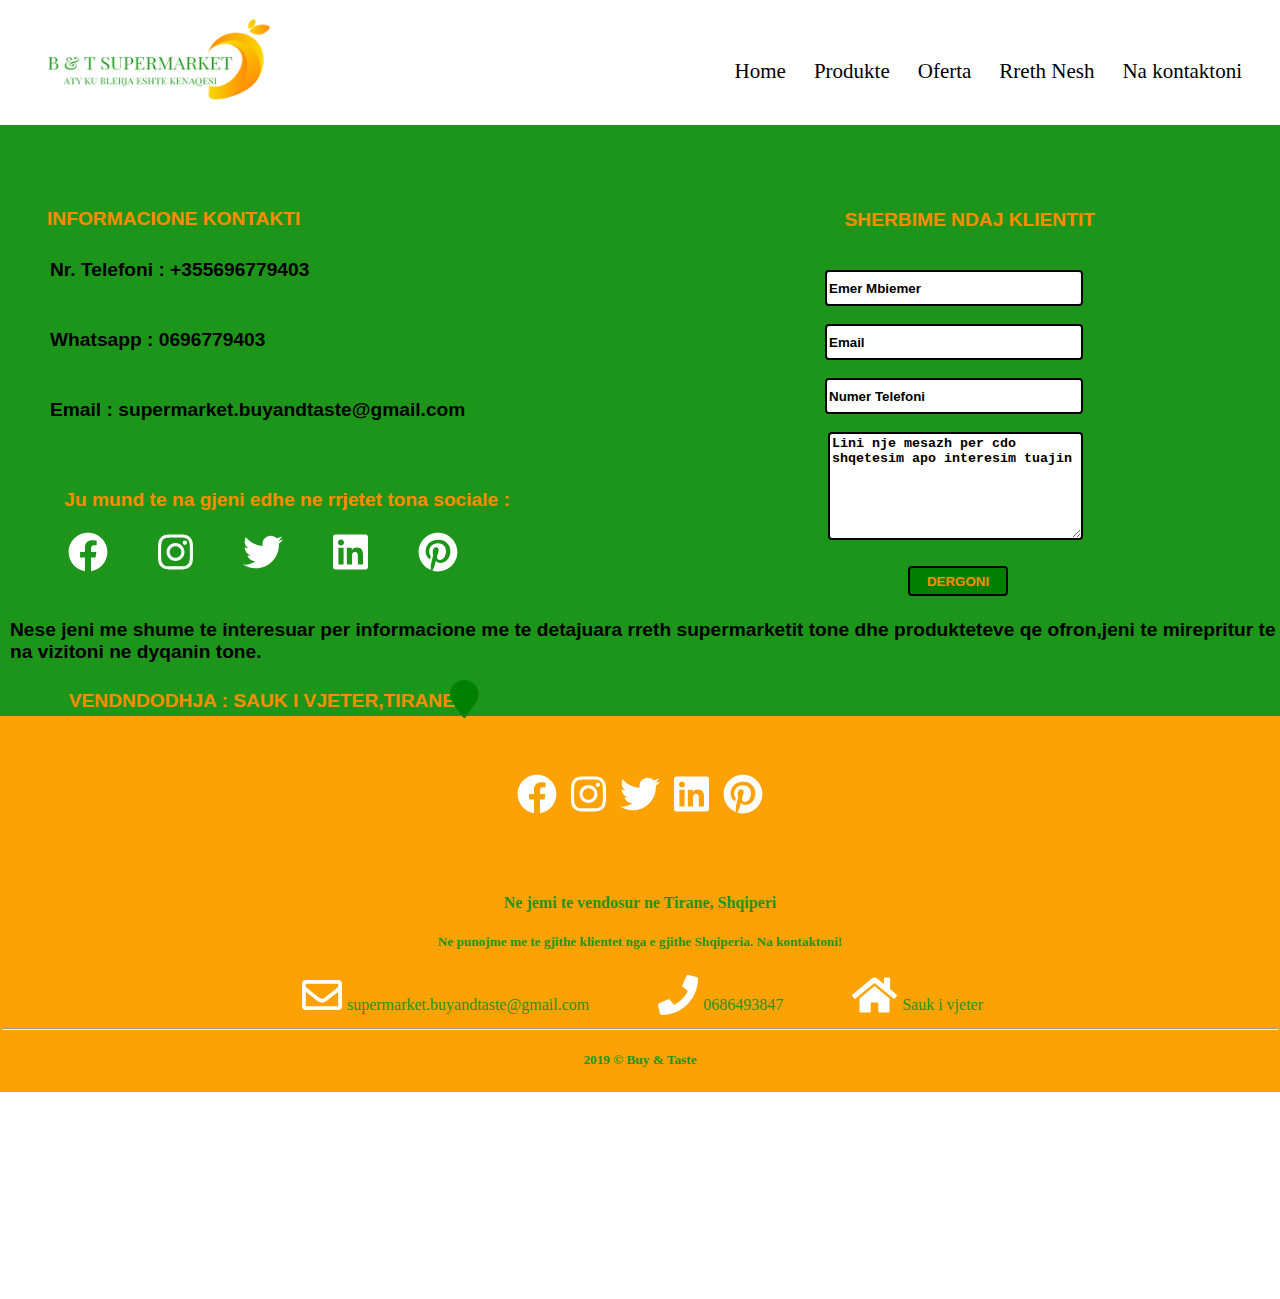
<file: KONTAKTET DHE RRETH WEB PAGE/KONTAKTET .html>
<!DOCTYPE html>
<html>
    
    <head>
        <meta charset="utf-8">
        <meta http-equiv="X-UA-Compatible" content="IE=edge">
        <link href="Logo%20e%20Buy%20&%20Taste.png" rel="shortcut icon"/>
    <link rel="stylesheet" href="https://cdnjs.cloudflare.com/ajax/libs/font-awesome/4.7.0/css/font-awesome.min.css">
        <title>Kontaktet</title>
        <link rel="stylesheet" href="KONTAKTET.css">
          <nav id="navbar" style="z-index: 99;">
      <a href=""> <img class="img" src="Logo%20e%20Buy%20&%20Taste.png" width="280px" height="100px;"></a>
      <div class="navbar1" style="display: inline-block; z-index: 99;">
          <a class="seksionet_navbar link" href="/index.html">Home</a>
          <a class="seksionet_navbar link" href="/index.html#produkte">Produkte</a>
          <a class="seksionet_navbar link" href="#oferta">Oferta</a>
          <a class="seksionet_navbar link" href="/KONTAKTET%20DHE%20RRETH%20WEB%20PAGE/RRETHNESH.html">Rreth Nesh</a>
          <a class="seksionet_navbar na link" href="/KONTAKTET%20DHE%20RRETH%20WEB%20PAGE/KONTAKTET%20.html">Na kontaktoni</a>
     
      </div>
    </nav>
       
  <div id="qa" style="padding-top: 1px; color: white;">.</div>
        <br>
    </head>
    <body>
       <div id="kontakte">
        <img src='vendi.png' id="Sfoto" >
        <img src="pintShow.PNG" id="PintShow">
        <img src="fbShow.PNG" id="facebookShow">
        <img src="InShow.PNG" id="LinkedInShow">
        <img src="twitterShow.PNG" id="twittShow">
        <img src="instagramSHOW.PNG" id="instagramShow">
        <p class="info"><br><br>INFORMACIONE KONTAKTI</p>
        <p class="info2">Ju mund te na gjeni edhe ne rrjetet tona sociale : </p>
        <p id="info3" class="info3">SHERBIME NDAJ KLIENTIT </p>
        <p class="nr">Nr. Telefoni : +355696779403</p>
        <p class="whatsapp">Whatsapp : 0696779403</p>
        <p class="email">Email : supermarket.buyandtaste@gmail.com</p>
        <form  id="formId"  method="post" name="sherbim" onsubmit="send()" enctype="text/plain">
        <input class="forms" type="text" name="Emer Mbiemer" placeholder="Emer Mbiemer" autocomplete="off">
        <br>
        <br>
        <br>
        <input class="forms" type="text" name="Email" placeholder="Email" autocomplete="off">
        <br>
        <br>
        <br>
        <input class="forms" type="text" name="Numer Telefoni" placeholder="Numer Telefoni" autocomplete="off">
        <br>
        <br>
        <br>
        <textarea cols="20" class="forms1" rows="10" name="Mesazhi" placeholder="Lini nje mesazh per cdo shqetesim apo interesim tuajin" autocomplete="off"></textarea>
        <br>
        <br>
        <br>
        <input type="submit" class="forms2"  value="DERGONI">
            </form>
           <p class="fjali" >Nese jeni me shume te interesuar per informacione me te detajuara rreth supermarketit tone dhe produkteteve qe ofron,jeni te mirepritur te na vizitoni ne dyqanin tone.</p>
        <p id="after">Faleminderit per interesimin tuaj.Do t`ju pergjigjemi se shpejti.</p>
           <div class="icon p-0.5" >
           
            <a href="https://www.facebook.com/buyandtaste.supermarket.3" title="Faqja zyrtare ne Facebook" class="socialmedia lord mr-3px"  onmouseover="shfaqFb()" onmouseout="fshehFb()"><i class="fab fa-facebook"></i></a>
            
            <a href="https://www.instagram.com/buytaste2020/" title="Faqja zyrtare ne instagram"  class="mr-3px lord socialmedia" onmouseover="instaShfaq()" onmouseout="instaFsheh()"><i class="fab fa-instagram"></i></a>
            
            <a href="https://twitter.com/TasteBuy" title="Faqja zyrtare ne Twitter" class="socialmedia lord mr-3px " onmouseover="twittShfaq()" onmouseout="twittFsheh()"><i class=" fab fa-twitter"></i></a>
            
            <a href="https://www.linkedin.com/in/buy-and-taste-supermarket-3a9207194/" title="Faqja zyrtare ne Linkedin" class="socialmedia mr-3px lord" onmouseover="InShfaq()" onmouseout="InFsheh()"><i class="fab fa-linkedin "></i></a>
            
            <a href="https://www.pinterest.com/btsupermarket/" title="Faqja zyrtare ne Pinterest" class="socialmedia lord mr-3px" onmouseover="PintShfaq()" onmouseout="PintFsheh()"><i class="fab fa-pinterest "></i></a>
         </div>
<a  href = "https://www.google.com/maps/place/Shkolla+%22Hermann+Gmeiner%22/@41.3061058,19.8344522,15z/data=!4m5!3m4!1s0x0:0x9bc3182a8914bece!8m2!3d41.3061058!4d19.8344522" class = "vendi" target="_blank" onmouseover="shfaq()" onmouseout="fsheh()" >VENDNDODHJA : SAUK I VJETER,TIRANE</a>
 <a target="_blank" href= "https://www.google.com/maps/place/Shkolla+%22Hermann+Gmeiner%22/@41.3061058,19.8344522,15z/data=!4m5!3m4!1s0x0:0x9bc3182a8914bece!8m2!3d41.3061058!4d19.8344522"><i class="fa fa-map-marker" id="l_icon" onmouseover="shfaq2()" onmouseout="fsheh2()"></i></a>
        </div>
       <div class="footer">
   <div class="container-fluid into p-0.5">
       <br>
       <br>
       <br>
       <div class="icon p-0.5">
           
            <a href="https://www.facebook.com/buyandtaste.supermarket.3" title="Faqja zyrtare ne Facebook" class="social-media lord mr-3px "><i class="fab fa-facebook"></i></a>
            
            <a href="https://www.instagram.com/buytaste2020/" title="Faqja zyrtare ne instagram"  class="mr-3px lord social-media"><i class="fab fa-instagram"></i></a>
            
            <a href="https://twitter.com/TasteBuy" title="Faqja zyrtare ne Twitter" class="social-media lord mr-3px "><i class=" fab fa-twitter"></i></a>
            
            <a href="https://www.linkedin.com/in/buy-and-taste-supermarket-3a9207194/" title="Faqja zyrtare ne Linkedin" class="social-media mr-3px lord"><i class="fab fa-linkedin "></i></a>
            
            <a href="https://www.pinterest.com/btsupermarket/" title="Faqja zyrtare ne Pinterest" class="social-media lord mr-3px"><i class="fab fa-pinterest "></i></a>
            
         </div>
         </div>
        <br>
        <br>
        <br>
        <h4 class="secondary-color">Ne jemi te vendosur ne Tirane, Shqiperi</h4>
        <h5 class="secondary-color">Ne punojme me te gjithe klientet nga e gjithe Shqiperia. Na kontaktoni! </h5>
        <div class="icon p-0.5">
           
            <a href="https://mail.google.com/mail/u/0/?tab=rm&ogbl#inbox?compose=DmwnWrRlRHxTFwztpSvWltSRQZznQSdQLgKTbKWmmwcxvwFQJbPDKvMldxWwGvxZTDFvDsWqlzJb" title="Na kontaktoni ne Gmail" class="lord mr-3px social-media"><i class="far fa-envelope"></i></a><span class="secondary-color">supermarket.buyandtaste@gmail.com</span>&nbsp; &nbsp; &nbsp; &nbsp; &nbsp; &nbsp; &nbsp; &nbsp; 
            
            <a href="tel:0686493847" title="Numri i telefonit"  class="mr-3px lord social-media"><i class="fa fa-phone"></i></a><span class="secondary-color">0686493847</span>&nbsp; &nbsp; &nbsp; &nbsp; &nbsp; &nbsp; &nbsp; &nbsp; 
            
            <a href="https://www.google.com/maps/search/sauk+i+vjeter/@41.3389475,19.7956444,12z/data=!3m1!4b1" title="Vendodhja"  class="mr-3px lord social-media"><i class="fas fa-home"></i></a><span class="secondary-color">Sauk i vjeter</span>
            <hr style="secondary-color">
            
         </div>
         <h5 class="secondary-color p-0.5 "><b>2019 &copy; Buy & Taste</b></h5>
    </div> 
        <script src="KONTAKTET%20.js"></script>
        <script src="jquery-3.4.1.min.js"></script>
<script src="script.js"></script>
<script src="all.js"></script>
      
    </body>
</html>
</file>
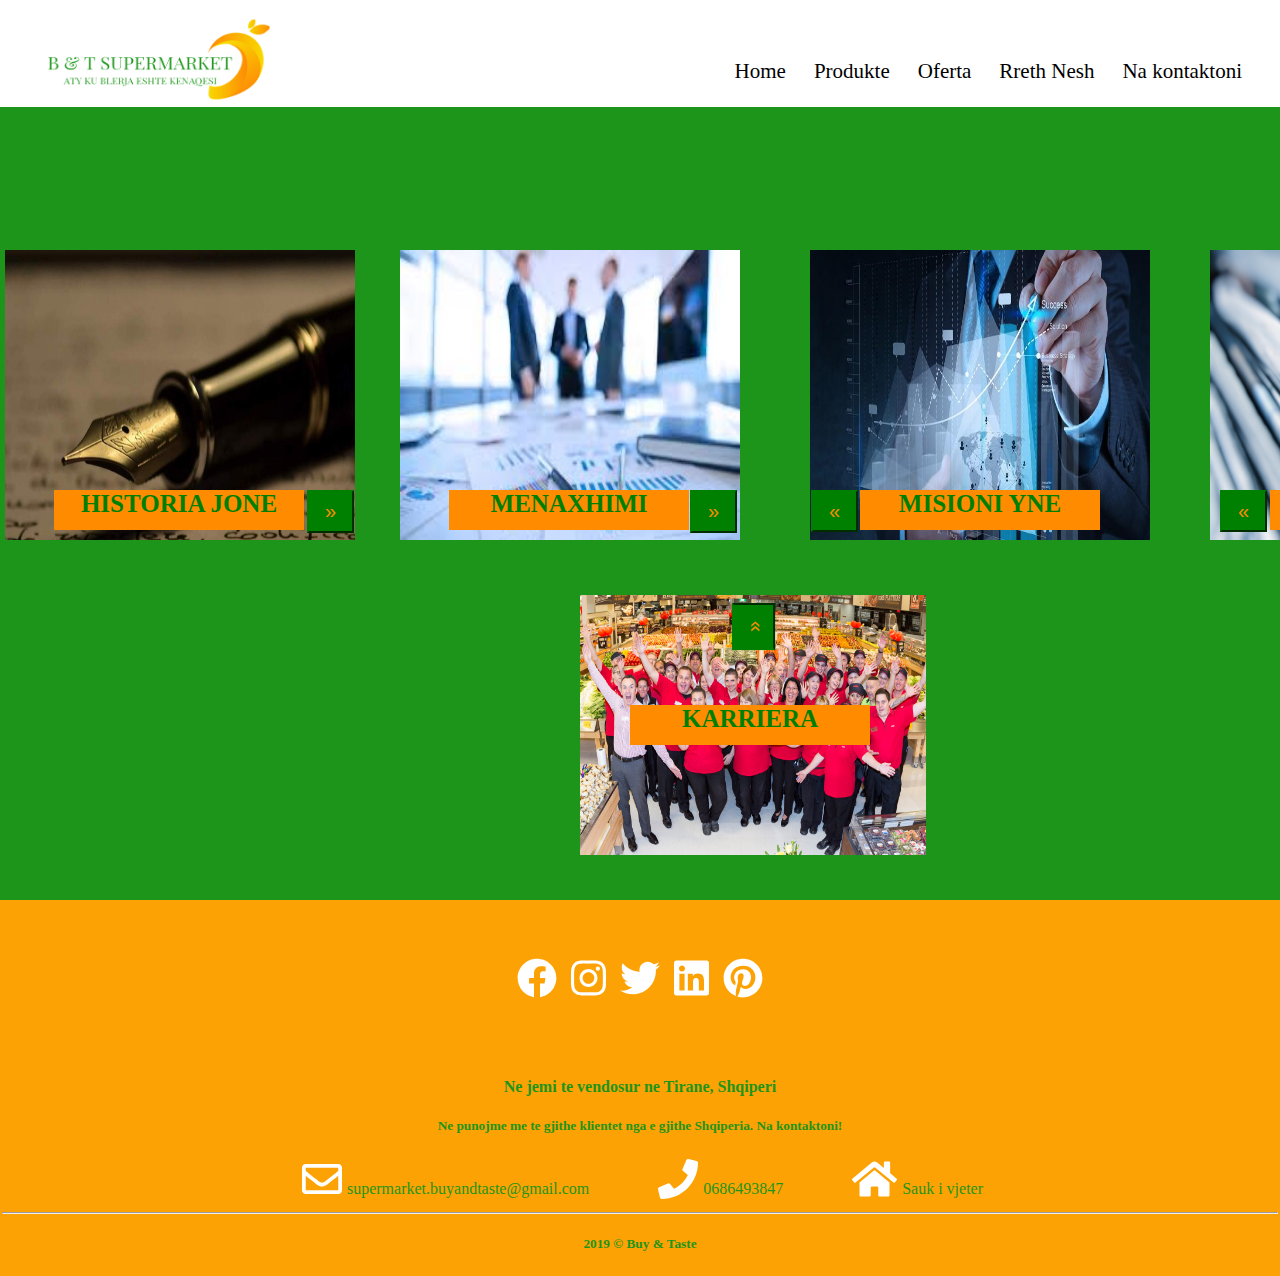
<file: KONTAKTET DHE RRETH WEB PAGE/RRETHNESH.html>
<!DOCTYPE html>
<html>
    
    <head>
        <meta charset="UTF-8">
        <meta http-equiv="X-UA-Compatible" content="IE=edge">
        <link href="Logo%20e%20Buy%20&%20Taste.png" rel="shortcut icon"/>
        <title>Rreth Nesh</title>
        <link rel="stylesheet" href="RRETHNESH .css">
             
               <nav id="navbar" style="z-index: 99;">
      <a href=""> <img class="img" src="Logo%20e%20Buy%20&%20Taste.png" width="280px" height="100px;"></a>
      <div class="navbar1" style="display: inline-block; z-index: 99;">
          <a class="seksionet_navbar link" href="/index.html">Home</a>
          <a class="seksionet_navbar link" href="/index.html#produkte">Produkte</a>
          <a class="seksionet_navbar link" href="/oferta.html">Oferta</a>
          <a class="seksionet_navbar link" href="/KONTAKTET%20DHE%20RRETH%20WEB%20PAGE/RRETHNESH.html">Rreth Nesh</a>
          <a class="seksionet_navbar na link" href="/KONTAKTET%20DHE%20RRETH%20WEB%20PAGE/KONTAKTET%20.html">Na kontaktoni</a>
     
      </div>
    </nav>
         <div id="qa" style="padding-top: 1px; color: white;">.</div>
    </head>
    <body>
       <div id="rrethnesh1">
      <div id="divHistoria">
        <img src="ourStory.PNG" class="story">
        <button  class="previous" id="pre" onclick="clickHis2()">&laquo; </button>
        <div class="b_story">HISTORIA JONE</div>
        <button class="next" id="nx" onclick="clickHis()" >&raquo; </button>
        </div>
        <div id="divNews">
        <img src="news.jpg" class="news">
        <button  class="previous1" id="pre1" onclick="clickNews()">&laquo; </button>
        <div class="b_news">LAJMET</div>
        <button class="next1" id="nx1" onclick="clickNews2()">&raquo; </button>
        </div>
        <div id="divMenaxhim">
        <img src="menaxhimi.jpg" class="menaxhim">
        <button  class="previous2" id="pre2" onclick="clickMenaxhim2()">&laquo; </button>
        <div class="b_menaxhim">MENAXHIMI</div>
        <button class="next2" id="nx2" onclick="clickMenaxhim()">&raquo; </button>
        </div>
        <div id="divMision">
        <img src="misioni.jpg" class="mision">
        <button  class="previous3" id="pre3" onclick="clickMision()">&laquo; </button>
        <div class="b_mision">MISIONI YNE</div>
        <button class="next3" id="nx3" onclick="clickMision2()">&raquo; </button>
        </div>
        <div class="historia" id="his">B & T Supermarket eshte nje supermarket i hapur me 12 Qershor te vitit 2017 dhe pas 2 viteve jemi krenare te themi se i kemi permbushur me sukses te gjitha kerkesat e klienteve tane.Ideja per hapjen e ketij supermarketi erdhi nga kompania <br>H & K, e cila duke pare se ne kete zone ku eshte edhe supermarketi sot,eshte rritur ndjeshem pakenaqesia e banoreve dhe klienteve te tjere per cilesine e produkteve qe supermarketet aktuale ofrojne duke qene se ato shpesh jane te skaduara,me cilesi te dobet si dhe me cmime te larta,mendoi te sillte nje supermarket ndryshe ne kete vend,per te miren e ketij komuniteti.Ne javet e para,ishte shume e veshtire gjetja e markave me te mira,me cilesore dhe me te leverdisshme qe do ta ndihmonin shume konsumatorin,por shume shpejt, me shume mund dhe veshtiresi arriten qe t`ia dilnin.U arrit punesimi i nje stafi te kualifikuar dhe dalengadale konsumatoret filluan te interesoheshin edhe me shume per produktet qe ne ofronim dhe cilesine e sherbimin tone.Tashme,megjithese kane kaluar vetem 2 vite e gjysem, perseri mund te themi se momentet qe kemi kaluar qofte te mira ose te keqija,kane qene momente te paharrueshme mes stafit,kompanise dhe vete konsumatorit,duke qene gjithmone ne  marredhenie ndihmuese te ndersjellta,por gjithmone duke sjelle ne vemendjen kryesore konsumatorin.</div>
        <div id="menaxhimiTekst">
        Nje nga pjeset me te rendesishme ne menaxhimin e supermarketit tone eshte menaxhimi i inventareve.Kompania H & K se bashku me stafin e saj eshte kujdesur qe te siguroje sendet dhe pjesen tjere te magazines ne menyren me te mire te mundshme duke i mbrojtur nga demtimi si dhe duke i kursyer.Punonjesit qe merren me inventarizimin kujdesen me shume perpikmeri ne llogaritjen e produkteve,transportit,mberritjes,shitjes,blerjes,harxhimeve, etj.Per me teper,per te pasur nje menaxhim sa me te mire dhe për të pasur të gjithë procesin e inventarit dhe ruajtjen nën kontroll,kompania zbaton nje program menaxhimi te inventarit. Ai mban një numër të produkteve të inventarit, optimizon dhe automatizon supermarketin  dhe  lejon të vendosi një nivel paralajmërimi për inventarin e supermarketit në mënyrë që të mbeten të vetëdijshëm se kur duhet të rihapet inventarin i supermarketit.</div>
        <div id="misionTekst">
            <ul>
                <li>MISIONI</li>
            Për të kënaqur partnerët dhe klientët tanë me një përvojë unike të blerjes duke ofruar cilësi,shumëllojshmëri, çmim dhe shërbim, bazuar në vëmendjen dhe angazhimin e punonjësve tanë. Të dëgjojmë klientët, punonjësit, furnitorët dhe mjedisin tonë, të ofrojmë produkte, trajnime, informacion, mirëqenie, zhvillim dhe qëndrueshmëri, dhe të jemi përgjegjës përmes angazhimit, ndershmërisë dhe respektit. 
                <br><br>
            <li>VIZIONI</li>
            Të jemi një supermarket i pavarur, inovativ, i ndershme dhe i qëndrueshem në të cilën klientët janë në gjendje të zgjedhin nga një gamë e gjerë e mallrave me çmime të arsyeshme. Me fjalë të tjera, të jemi një kompani model dhe referencë në sektorin e shpërndarjes.
            </ul>
            </div>
        <div id="newsTekst">
        <img src="2020.jpg" class="newyear">
            <p id="2020" class="viti2020"><b>GEZUAR VITIN E RI 2020!<br></b>
                Ne keto dite festive te fundit te muajit dhjetor,supermarketi B & T se bashku me stafin e tij ju uron  krishtlindje dhe nje viti te  ri 2020 te gezueshem!
                Shpresojme qe ky vit i ri qe po vjen t`ju sjelle lumturi,paqe,prosperitet dhe kenaqesi sidomos ne konsumimin e sa me shume produkteve  cilesore dhe te shijshme.</p>
            <img src="award.jpg" class="award">
            <p id="awarded">
                <b>2019 BUSINESS AWARDS<br></b>
            Supermarketi B & T mori pjese per here te dyte ne 2019 BUSINESS AWARDS,e cila kete vit u organizua ne Britanine e Madhe.Me gezimin me te madh per te gjithe punen e palodhshme te kryer nga i gjithe stafi i supermarketit tone per te permbushur me sukses misionin tone,ju njoftojme se supermarketi yne eshte vleresuar me cmimin e 
            "THE BEST NEW MARKETING" per realizimin e fushates me te mire te bere nga nje biznes i ri dhe ne ngritje ne kete vit 2019.Per te marre kete cmim,ne ndarjen e cmimeve mori pjese perfaqesuesi i kompanise sone H & K z.Frank Davis i cili ne deklaraten e marrjes se cmimit u shpreh i ngazellyer qe po vleresohej me kete cmim kaq special,shume i nderuar qe po perfaqesonte kompanine e tij si dhe shume falenderues ndaj organizatoreve te ketij eventi per akordimin e ketij cmimi.
            </p>
            <a href="https://www.google.com/maps/place/Durr%C3%ABs,+Shqip%C3%ABria/@41.3161381,19.4744852,18z/data=!4m5!3m4!1s0x134fd97c5fbbbcc7:0x77f377eae6cd81ee!8m2!3d41.3245904!4d19.4564686" target="_blank"><img src="newOpening.png" class="newOpen" onmouseover="vendiHover()" onmouseout="vendiOut()"></a>
            <span class="newest" onmouseover="vendiHover()" onmouseout="vendiOut()">NEW</span>
            <p id="newOpened"><b>HAPJA E MADHE NE DURRES</b><br>
            Ja ku erdhi!Tashme me ne fund pas 2 viteve eksperience ne kryeqytet,kompania zoteruese H & K e supermarketit B & T ka vendosur qe te hape nje tjeter supermarket ne Durres.Ky supermarket do te ofroje te njejtat produkte cilesore,te leverdisshme dhe te shijshme ashtu si edhe ne Tirane pa bere asnje dallim si ne cilesi ashtu edhe ne cmim.Gjithcka erdhi natyrisht duke pare kerkesat e larta te konsumatoreve tane per te na pare  edhe ne vende te tjera ne menyre qe edhe konsumatoret e tjere ta provojne ate cka nuk mundeshin deri me tani.Keshtu qe,supermarketi B & T ju fton ta vizitoni ne kete vend te shkelqyer te sapo hapur ne qytetin e Durresit.
                <a href="https://www.google.com/maps/place/Durr%C3%ABs,+Shqip%C3%ABria/@41.3161381,19.4744852,18z/data=!4m5!3m4!1s0x134fd97c5fbbbcc7:0x77f377eae6cd81ee!8m2!3d41.3245904!4d19.4564686" class="durresVend" target="_blank" onmouseover="vendiHover()" onmouseout="vendiOut()"><br><br><b>VENDNDODHJA:NGJITUR ME FARMACI KELA,DURRES</b></a>
            </p>
            <img src="durresVend.PNG" id="DurresImg">
        </div>
        <div class="karrieraDiv">
        <img src="foto2019.jpg" class="foto2019" id="foto19">
        <button class="up" id="up1" onclick="clickUp()">&raquo; </button>
        <div class="b_2019" id="2019foto">KARRIERA</div>
        <button class="down" id="down2" onclick="clickDown()">&raquo; </button>
        </div>
        <div id="person">
        <img src="award.jpg" class="marketier">
        <p id="cv1">Frank Davis eshte nje nga punonjesit me te rendesishem ne supermarketin tone.Ai eshte drejtori i Marketingut dhe qe prej 2 viteve ai ka qene pergjegjes per realizimin e menyrave te ndryshme te marketingut ne ndihme te promovimit te produkteve te supermarketit tone.Franku eshte 27 vjec dhe eshte diplomuar ne universitetin ESCP (Europe Business School) ne France me rezultate shume te larta.Frank Davis ka patur edhe eksperienca te tjera ne supermarkete ne Bullgari,Slloveni dhe Greqi.Ai eshte nje punonjes shume inteligjent i duruar,degjion me vemendje cdo ide dhe supozim te hedhur nga stafi i supermarketit si dhe eshte shume inovativ.Eksperienca e tij ka qene shume e vyer per supermarketin duke rritur ndjeshem numrin e konsumatoreve.</p>
        </div>
        <div id="person1">
        <img src="manager.jpg" class="manager">
        <p id="cv2">Lindur me 27 Korrik 1974,sot 45 vjec,Alan Miller eshte menaxheri kryesor i supermarketit B & T me pergjegjesine kryesore ne kontrollin dhe mbarevajtjen e punes ne supermarketin tone.Alan eshte diplomuar ne Universitetin INSEAD ne France,ku ka marre njohuri te vlefshme per menaxhimi dhe ekonomine ne teresi.Ai eshte nje menaxher shume kerkues,kembengules e punetor i cili gjithmone e konsideron frymen ne grup si me kryesoren,duke menjanuar pakenaqesite dhe merite e punonjesve ndaj njeri tjetrit,por perkundrazi duke rritur edhe me shume punen ne grup e bashkepunim,ne menyre qe ata t`i kerkojne ndihme njeri tjetrit dhe keshtu duke rritur eficensen e cdo punonjesi ne vecanti por sidomos ne grup.Alan zbaton programin e tij te menaxhimit, i cili eshte shume inovativ dhe gjitheperfshires e c`eshte me e rendesishmja,shume balancues mes kerkesave te stafit dhe te drejtuesve. </p>
        </div>
        <div id="karriera"><div class="aboutFund">BUY & TASTE</div><br> <div class="aboutFund2">Aty ku blerja eshte kenaqesi</div><a class="pjeseJona"href="KONTAKTET%20.html">Behuni pjese e jona tani</a></div>
        <br>
        <br>
        <br>
        <br>
        <br>
        <br>
        <br>
        <br>
        <br>
        <br>
        <br>
        <br>
        <br>
        <br>
        <br>
        <br>
        <br>
        <br>
        <br>
        <br>
        <br>
        <br>
        <br>
        <br>
        <br>
        <br>
        <br>
        <br>
        <br>
        <br>
        <br>
        <br>
        <br>
        <br>
        <br>
        <br>
        <br>
        <br>
        <br>
        <br>
        <br>
        <br>
        <br>
        <br>
        </div>
         <div class="footer">
   <div class="container-fluid into p-0.5">
       <br>
       <br>
       <br>
        <div class="icon p-0.5">
           
            <a href="https://www.facebook.com/buyandtaste.supermarket.3" title="Faqja zyrtare ne Facebook" class="social-media lord mr-3px "><i class="fab fa-facebook"></i></a>
            
            <a href="https://www.instagram.com/buytaste2020/" title="Faqja zyrtare ne instagram"  class="mr-3px lord social-media"><i class="fab fa-instagram"></i></a>
            
            <a href="https://twitter.com/TasteBuy" title="Faqja zyrtare ne Twitter" class="social-media lord mr-3px "><i class=" fab fa-twitter"></i></a>
            
            <a href="https://www.linkedin.com/in/buy-and-taste-supermarket-3a9207194/" title="Faqja zyrtare ne Linkedin" class="social-media mr-3px lord"><i class="fab fa-linkedin "></i></a>
            
            <a href="https://www.pinterest.com/btsupermarket/" title="Faqja zyrtare ne Pinterest" class="social-media lord mr-3px"><i class="fab fa-pinterest "></i></a>
            
         </div>
         </div>
         
        <br>
        <br>
        <br>
        <h4 class="secondary-color">Ne jemi te vendosur ne Tirane, Shqiperi</h4>
        <h5 class="secondary-color">Ne punojme me te gjithe klientet nga e gjithe Shqiperia. Na kontaktoni! </h5>
        <div class="icon p-0.5">
           
            <a href="https://mail.google.com/mail/u/0/?tab=rm&ogbl#inbox?compose=DmwnWrRlRHxTFwztpSvWltSRQZznQSdQLgKTbKWmmwcxvwFQJbPDKvMldxWwGvxZTDFvDsWqlzJb" title="Na kontaktoni ne Gmail" class="lord mr-3px social-media"><i class="far fa-envelope"></i></a><span class="secondary-color">supermarket.buyandtaste@gmail.com</span>&nbsp; &nbsp; &nbsp; &nbsp; &nbsp; &nbsp; &nbsp; &nbsp; 
            
            <a href="tel:0686493847" title="Numri i telefonit"  class="mr-3px lord social-media"><i class="fa fa-phone"></i></a><span class="secondary-color">0686493847</span>&nbsp; &nbsp; &nbsp; &nbsp; &nbsp; &nbsp; &nbsp; &nbsp; 
            
            <a href="https://www.google.com/maps/search/sauk+i+vjeter/@41.3389475,19.7956444,12z/data=!3m1!4b1" title="Vendodhja"  class="mr-3px lord social-media"><i class="fas fa-home"></i></a><span class="secondary-color">Sauk i vjeter</span>
            <hr style="secondary-color">
            
         </div>
         <h5 class="secondary-color p-0.5 "><b>2019 &copy; Buy & Taste</b></h5>
    </div>

</body>
    
    <script src="all.js"></script>
    <script src="RRETHNESH%20%20.js"></script>
</html>
</file>
<file: KONTAKTET DHE RRETH WEB PAGE/KONTAKTET.css>
html{
    scroll-behavior: smooth;
}

body{
    overflow-x: hidden;
    padding-top: 5px;
    margin: 0px;
}

/*####### NAVBAR########*/
#navbar{
    background: white;
    margin-left: -8px;
    margin-right: -6px;
    margin-top: -1px;
    margin-bottom: -35px;
    width: 1280px;
    z-index: 99;
}

.nakonta{
    margin-top: -60px;
}
.navbar1{
    margin-top: 55px;
    margin-bottom: 20px;
    float: right;
    display: inline-block; 
    z-index: 99;
}

.img{
    margin-left: 30px;
}

table, th, td {
  border: 1px solid black;
    border-collapse: collapse;
}
td{
     padding: 3px;
  font-size: 40px;
  width: 30px;
  text-align: center;
  text-decoration: none;
  margin: 5px 2px;
  border-radius: 50%;
  transition: 0.5s ease-in-out;
    position: relative;
}
.seksionet_navbar{
    text-decoration: none;
    color: #000000;
    margin-left: 24px;
    font-size: 21px;
    display: inline-block;
    position: relative;
    
}

.seksionet_navbar:hover{
    color:#1d951b;
    text-decoration: none;
}

.seksionet_navbar::before{
    transition: 0.5s;
    height: 5px;
    content: "";
    position: absolute;
    background: #fda204;
}

.link::before{
    width: 0%;
    top: 25px;
}

.link:hover::before{
    width: 100%;
}

.na{                 /*nakontaktoni*/
    margin-right:30px;
}
/*Portokolli*/
.primary-color{
    color: #fda204;
}

/*Jeshile*/
.secondary-color{
    color: #1d951b; 
}
.img{
    margin-left: 48px;
    margin-right: 250px;
    width:230px;
    margin-top: 15px;
}
#kontakte{
    background-color: #1d951b;
    height:590px;
}
.info{
color:darkorange;
font-family : sans-serif;
font-size : 120%;
margin-left:27px;
margin-bottom:200px;
 padding:20px ;
display:inline-block;
    text-align:left;
    width:100%;
    font-weight: bold;

}
#Sfoto{
    width: 800px;
    height: 500px;
    visibility: hidden;
    position:absolute;
    top:195px;
    left:335px;
    opacity: 0.9;
}
#PintShow{
    width: 750px;
    height: 500px;
    visibility: hidden;
    position:absolute;
    top:50px;
    left:460px;
    opacity:0.9;
}
#facebookShow{
    width: 750px;
    height: 500px;
    visibility: hidden;
    position:absolute;
    top:40px;
    left:115px;
    opacity:0.9;
}

#LinkedInShow{
    width: 750px;
    height: 500px;
    visibility: hidden;
    position: absolute;
    top:30px;
    left: 370px;
    opacity: 0.9;
}
#twittShow{
    width:750px;
    height: 500px;
    visibility: hidden;
    position:absolute;
    top:40px;
    left:280px;
    opacity: 0.9;
}
#instagramShow{
    width: 700px;
    height: 400px;
    visibility: hidden;
    position: absolute;
    top:130px;
    left: 190px;
    opacity: 0.9;
}
.nr{
    color:black;
    font-family:sans-serif;
    font-size:120%;
    text-align:left;
    width:200%;
    text-decoration:none;
    font-weight: bold;
    position: absolute;
    top:240px;
    left:50px;
    
}

.whatsapp{
    color:black;
    font-family:sans-serif;
    font-size:120%;
    text-align:left;
    width:100%;
    height:100%;
    text-decoration: none;
    font-weight: bold;
    position: absolute;
    top:310px;
    left:50px;
}
.email{
    color:black;
    font-family:sans-serif;
    font-size:120%;
    text-align:left;
    width:100%;
    height:100%;
    font-weight: bold;
    position: absolute;
    top:380px;
    left:50px;
}
.info2{
    color:darkorange;
    font-family : sans-serif;
    font-size : 120%;
    text-align:right;
    width:100%;
    position:absolute;
    top:470px;
    left:-770px;
    font-weight: bold;

}
#formId{
    position: absolute;
    top:550px;
    left:825px;
}

.info3{
    color:darkorange;
    font-family : sans-serif;
    font-size : 120%;
    top:190px;
    left:-185px;
    position: absolute;
    text-align:right;
    width:100%;
    font-weight: bold;
}
#sIcon{
    position: absolute;
    top:550px;
    left:20px;
}
.vendi{
    color:darkorange;
    font-family : sans-serif; 
    text-decoration:none; 
    font-size : 120%;
    text-align:right;
    width:100%; 
    font-weight: bold;
    position: absolute;
    top: 690px;
    left:-825px;
}
#l_icon{
    font-size:38px;
    color:green;
    position:absolute; 
    top:680px;
    left:450px;
}
.fjali{
    color:black; 
    font-family:sans-serif; 
    font-size:120%; 
    text-align:left; 
    width:100%; 
    font-weight: bold;
    position: absolute;
    top:600px;
    left:10px;
}
.forms{
    float: right;
    margin-right: 180px;
    margin-top: -280px;
    color: black;
    border: 2px solid black;
    border-radius: 4px;
    width: 250px;
    height: 30px;
}
.forms1{
    float: right;
    margin-right: 180px;
    margin-top: -280px;
    color: black;
    border: 2px solid black;
    border-radius: 4px;
    width: 247px;
    height: 100px;
}
.forms2{
    float: right;
    margin-top: -200px;
    margin-right: 255px;
    color: darkorange;
    border: 2px solid black;
    border-radius: 4px;
    width: 100px;
    height: 30px;
    background-color: green;
    font-weight: bold;
}
#after{
    position:absolute;
    display:none;
    float:right;
    text-align: right;
    top: 300px;
	left: 640px;
    font-size: 120%;
    font-weight: bold;
    color: darkorange;
}
 ::placeholder{
    color: black;
    font-weight: bold;
}

.footer {
    text-align: center;
    background: #fda204;
    padding: 2px;
    border-top: 1px solid #1d951b; 
}
.social-media{
   padding: 3px;
  font-size: 40px;
  width: 30px;
  text-align: center;
  text-decoration: none;
  margin: 5px 2px;
  border-radius: 50%;
  transition: 0.5s ease-in-out;
    position: relative;
}
.socialmedia{
   padding: 3px;
  font-size: 40px;
  width: 30px;
  text-align: center;
  text-decoration: none;
  border-radius: 50%;
  transition: 0.5s ease-in-out;
    position: relative;
    top:80px;
    left:45px;
    margin:70px 20px;
}
.social-media:hover{
   color: #1d951b;
}
.socialmedia:hover{
    color: darkorange;
}

.asa{
    justify-content: center;
}
.lord{
    color: white;
}
</file>
<file: KONTAKTET DHE RRETH WEB PAGE/RRETHNESH .css>
html{
    scroll-behavior: smooth;
}

body{
    padding-top: 5px;
    margin: 0px;
}

/*Portokolli*/
.primary-color{
    color: #fda204;
}

/*Jeshile*/
.secondary-color{
    color: #1d951b; 
}
/*####### NAVBAR########*/
#navbar{
    background: white;
    margin-left: -8px;
    margin-right: -6px;
    margin-top: -1px;
    margin-bottom: -35px;
    width: 1280px;
    z-index: 99;
}

.nakonta{
    margin-top: -60px;
}
.navbar1{
    margin-top: 55px;
    margin-bottom: 20px;
    float: right;
    display: inline-block; 
    z-index: 99;
}

.img{
    margin-left: 30px;
}

.seksionet_navbar{
    text-decoration: none;
    color: #000000;
    margin-left: 24px;
    font-size: 21px;
    display: inline-block;
    position: relative;
    
}

.seksionet_navbar:hover{
    color:#1d951b;
    text-decoration: none;
}

.seksionet_navbar::before{
    transition: 0.5s;
    height: 5px;
    content: "";
    position: absolute;
    background: #fda204;
}

.link::before{
    width: 0%;
    top: 25px;
}

.link:hover::before{
    width: 100%;
}

.na{                 /*nakontaktoni*/
    margin-right:30px;
}

.img{
    margin-left: 48px;
    margin-right: 250px;
    width:230px;
    margin-top: 15px;
}
.footer {
    text-align: center;
    background: #fda204;
    padding: 2px;
    border-top: 1px solid #1d951b; 
}
.social-media{
   padding: 3px;
  font-size: 40px;
  width: 30px;
  text-align: center;
  text-decoration: none;
  margin: 5px 2px;
    color:white;
  border-radius: 50%;
  transition: 0.5s ease-in-out;
}
.social-media:hover{
   color: #1d951b;
}
.asa{
    justify-content: center;
}

.home2{
    font-size:120%; 
    font-family:sans-serif; 
    color:white;
    text-align:left; 
    text-decoration:none;
    font-weight: bold;
}
.kontaktet2{
    font-size:120%; 
    font-family:sans-serif; 
    color:white;
    text-align:center; 
    text-decoration:none; 
    float:right;
    position:relative;
    font-weight: bold;
    top:-111px;
    left:100px;
}
.rrethnesh2{
    font-size:120%; 
    font-family:sans-serif; 
    color:white;
    text-align:center; 
    text-decoration:none; 
    float:right;
    position:relative;
    top:-111px;
    left:-770px;
    font-weight: bold;
}
.fundi{
    font-size:120%; 
    font-family:sans-serif; 
    color:white;
    text-decoration:none; 
    float:right;
    position:relative;
    top:-60px;
    left:190px;
    font-weight: bold;
}
.story{
    width:350px;
    height: 290px;
    position: absolute;
    top:250px;
    left:5px;
}
.b_story{
    background-color: darkorange;
    color:green;
    font-family: cursive;
    font-size: 25px;
    text-align: center;
    border-color: darkorange;
    width:250px;
    height: 40px;
    position: absolute;
    top:490px;
    left:54px;
    font-weight: bold;
}

.previous {
    background-color: green;
    color: darkorange;
    font-size:20px;
    position: absolute;
    top:490px;
    left:5px;
    height: 42px;
    display: none;
}

.next {
  background-color: green;
  color: darkorange;
  font-size:20px;
  position: absolute;
    top:490px;
    left:307px;
}
button {
  text-decoration: none;
  display: inline-block;
  padding: 8px 16px;
    border-color: green;
}

button:hover {
    opacity: 0.8;
}
.menaxhim{
    width:340px;
    height: 290px;
    position: absolute;
    top:250px;
    left:400px;
}
.b_menaxhim{
    background-color: darkorange;
    color:green;
    font-family: cursive;
    font-size: 25px;
    border-color: darkorange;
    width:240px;
    height: 40px;
    position: absolute;
    top:490px;
    left:449px;
    text-align: center;
    font-weight: bold;
}
.previous2 {
    background-color: green;
    color: darkorange;
    font-size:20px;
    position: absolute;
    top:490px;
    left:400px;
    height: 42px;
    display: none;
}
.next2 {
    background-color: green;
    color: darkorange;
    font-size: 20px;
    position: absolute;
    top:490px;
    left:690px;
}
.mision{
    width:340px;
    height: 290px;
    position: absolute;
    top:250px;
    left:810px;
}
.b_mision{
    background-color: darkorange;
    color:green;
    font-family: cursive;
    font-size: 25px;
    border-color: darkorange;
    width:240px;
    height: 40px;
    position: absolute;
    top:490px;
    left:860px;
    font-weight: bold;
    text-align: center;
}
.previous3 {
    background-color: green;
    color: darkorange;
    font-size:20px;
    position: absolute;
    top:490px;
    left:811px;
    height: 42px;
}
.next3 {
    background-color: green;
    color: darkorange;
    font-size: 20px;
    position: absolute;
    top:490px;
    left:1103px;
    display: none;
}

.news{
    width:350px;
    height: 290px;
    position: absolute;
    top:250px;
    left:1210px;
}
.b_news{
   background-color: darkorange;
    color:green;
    font-family: cursive;
    font-size: 25px;
    border-color:darkorange;
    width:240px;
    height:40px;
    position:absolute;
    top:490px;
    left:1270px;
    font-weight: bold;
    text-align: center;
}
.previous1 {
    background-color: green;
    color: darkorange;
    font-size:20px;
    position: absolute;
    top:490px;
    left:1220px;
    height: 42px;
}
.next1{
    background-color: green;
    color: darkorange;
    font-size:20px;
    position: absolute;
    top:490px;
    left:1511px;
    display: none;
}
.historia{
    position: absolute;
    width: 1150px;
    top: 250px;
    left:400px;
    font-size: 18px;
    display: none;
    font-family: cursive;
}
#menaxhimiTekst{
    position: absolute;
    width:810px;
    top:260px;
    left:750px;
    font-size:19px;
    display: none;
    font-family: cursive;

}
#misionTekst{
    position: absolute;
    width:810px;
    top:200px;
    left:4px;
    font-size: 19px;
    display: none;
    font-family: cursive;
}
#newsTekst{
    display:none;
    font-family: cursive;
    position: absolute;
    top:40px;
}
.newyear{
    position: absolute;
    top:135px;
    left:5px;
    width:280px;
    height: 230px;
}
.viti2020{
    position: absolute;
    top:145px;
    left:295px;
    font-size: 18px;
    width:930px;
}
.award{
    position: absolute;
    top:370px;
    left: 5px;
    width:280px;
    height: 225px;
}
#awarded{
    position: absolute;
    top:347px;
    left: 295px;
    font-size: 17px;
    width: 910px;
}
.newest{
    position: absolute;
    top:730px;
    left:90px;
    background-color: darkorange;
    font-weight: bold;
    color:green;
    font-size: 20px;
    width:100px;
    text-align: center;
}
.newOpen{
    position: absolute;
    top:610px;
    left:7px;
    width:275px;
    height: 210px;
}

#newOpened{
    position: absolute;
    top:595px;
    left:295px;
    width:1000px;
    font-size: 17px;
}
.durresVend{
    text-decoration: none;
    color:darkorange;
    position: absolute;
    top:125px;
    left:-5px;
}
.durresVend:hover{
    color: green;
    
}
#DurresImg{
    position: absolute;
    top:220px;
    left:755px;
    width:770px;
    height: 550px;
    opacity: 0.9;
    display: none;
}
.foto2019{
    position: absolute;
    width:346px;
    height: 260px;
    top:580px;
    left:620px;
}
.up{
     background-color: green;
    color: darkorange;
    font-size: 20px;
    position: absolute;
    top:590px;
    left:770px;
    display: block;
    transform: rotate(-90deg);

}
.b_2019{
    background-color: darkorange;
    color:green;
    font-family: cursive;
    font-size: 25px;
    border-color:darkorange;
    width:240px;
    height:40px;
    position:absolute;
    top:690px;
    left:670px;
    font-weight: bold;
    text-align: center;   
}
.down{
    background-color: green;
    color: darkorange;
    font-size: 20px;
    position: absolute;
    top:790px;
    left:770px;
    display: none;
    transform: rotate(90deg);
}
#person{
    display: none;
}
#cv1{
    position: absolute;
    top:430px;
    font-family: cursive;
    font-size: 16px;
    width:400px;
    left: 15px;
}
.marketier{
    position: absolute;
    top:170px;
    left:-55px;
    width:490px;
    height: 265px;
}
#person1{
    display: none;
}
.manager{
    position: absolute;
    top:170px;
    left:1140px;
    width:400px;
    height: 265px;
}
#cv2{
    position: absolute;
    top:430px;
    font-family: cursive;
    font-size: 16px;
    width:420px;
    left: 1140px;
}
.aboutFund{
    position: absolute;
    top:220px;
    left:570px;
    background-color: darkorange;
    font-weight: bold;
    color:green;
    font-size: 50px;
    width:350px;
    text-align: center;
}
.aboutFund2{
    position: absolute;
    top:320px;
    left:430px;
    background-color: green;
    font-weight: bold;
    color:darkorange;
    font-size: 50px;
    width:650px;
    text-align: center;
}
#karriera{
    top:30px;
    position: absolute;
    display: none;
}
.karrieraDiv{
    position: absolute;
    left:-40px;
    top:15px;

}
.pjeseJona{
    text-decoration: none;
    position: absolute;
    top:420px;
    left:570px;
    background-color: darkorange;
    font-weight: bold;
    color:green;
    font-size: 30px;
    width:350px;
    text-align: center;
}




#rrethnesh1{
    background-color: #1d951b;
}
</file>
